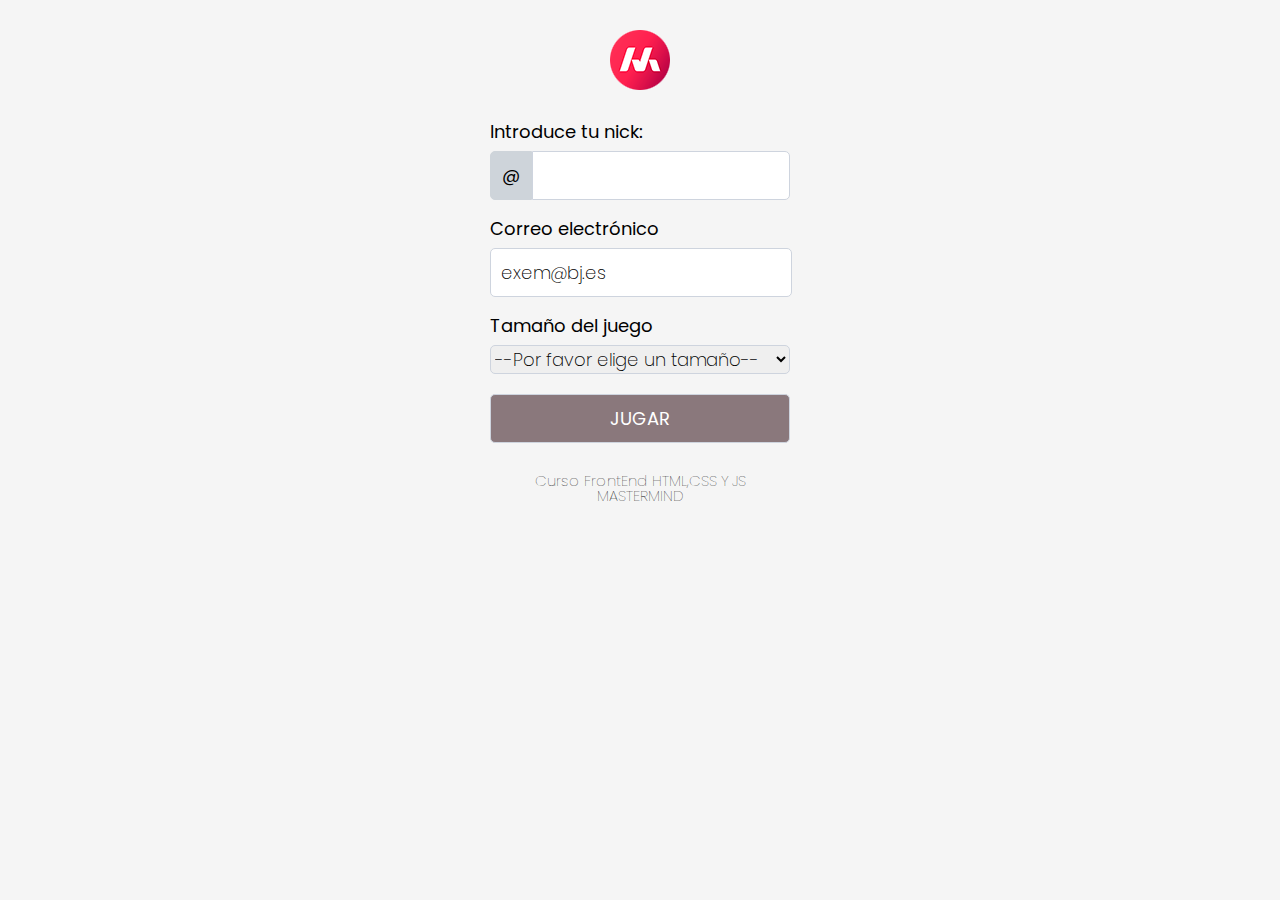
<file: MASTERDOTS/index.html>
<!DOCTYPE html>
<html lang="es">
<head>
    <meta charset="UTF-8">
    <meta http-equiv="X-UA-Compatible" content="IE=edge">
    <meta name="viewport" content="width=device-width, initial-scale=1.0">
    <link rel="preconnect" href="https://fonts.googleapis.com">
    <link rel="preconnect" href="https://fonts.gstatic.com" crossorigin>
    <link href="https://fonts.googleapis.com/css2?family=Playwrite+GB+S:ital,wght@0,100..400;1,100..400&family=Poppins:ital,wght@0,100;0,200;0,300;0,400;0,500;0,600;0,700;0,800;0,900;1,100;1,200;1,300;1,400;1,500;1,600;1,700;1,800;1,900&display=swap" rel="stylesheet">
    <title>Masterdots game</title>
    <link rel="stylesheet" href="css/reset.css">
    <link rel="stylesheet" href="css/styles.css">
</head>
<body>
    <!--CABECERA-->
    <header>
        <img src="img/mastermind-logo.png" alt="logo MASTERDOTS">
    </header>
    <!--FORMULARIO USUARIO-->
    <main>
        <div>
            <p id="error"></p>
        </div>
        <form action="juego.html" id="formEntrada">
            <div class="itemform">
                <label for="nick">Introduce tu nick: </label>
                <input type="text" name="nick" value="@" id="nicka" readonly>
                <input type="text" name="nick" id="nick" required minlength="3">
            </div>
            <div class="itemform">
                <label for="email">Correo electrónico</label>
                <input type="email" name="email" value="exem@bj.es">
            </div>
            <div class="itemform">
                <label for="tamano">Tamaño del juego</label>
                <select name="tamano" id="tamano" required>
                    <option value="0">--Por favor elige un tamaño--</option>
                    <option value="1">4x4</option>
                    <option value="2">5x5</option>
                    <option value="3">6x6</option>
                </select>
            </div>
            <div class="itemform">
                <input type="submit" value="JUGAR" id="jugar">
            </div>

        </form>
    </main>
    <!--PIE DE PÁGINA-->
    <footer>
        <p>Curso FrontEnd HTML,CSS Y JS MASTERMIND</p>
    </footer>
    <!--codigo js-->
    <script src="js/app.js"></script>
</body>
</html>
</file>
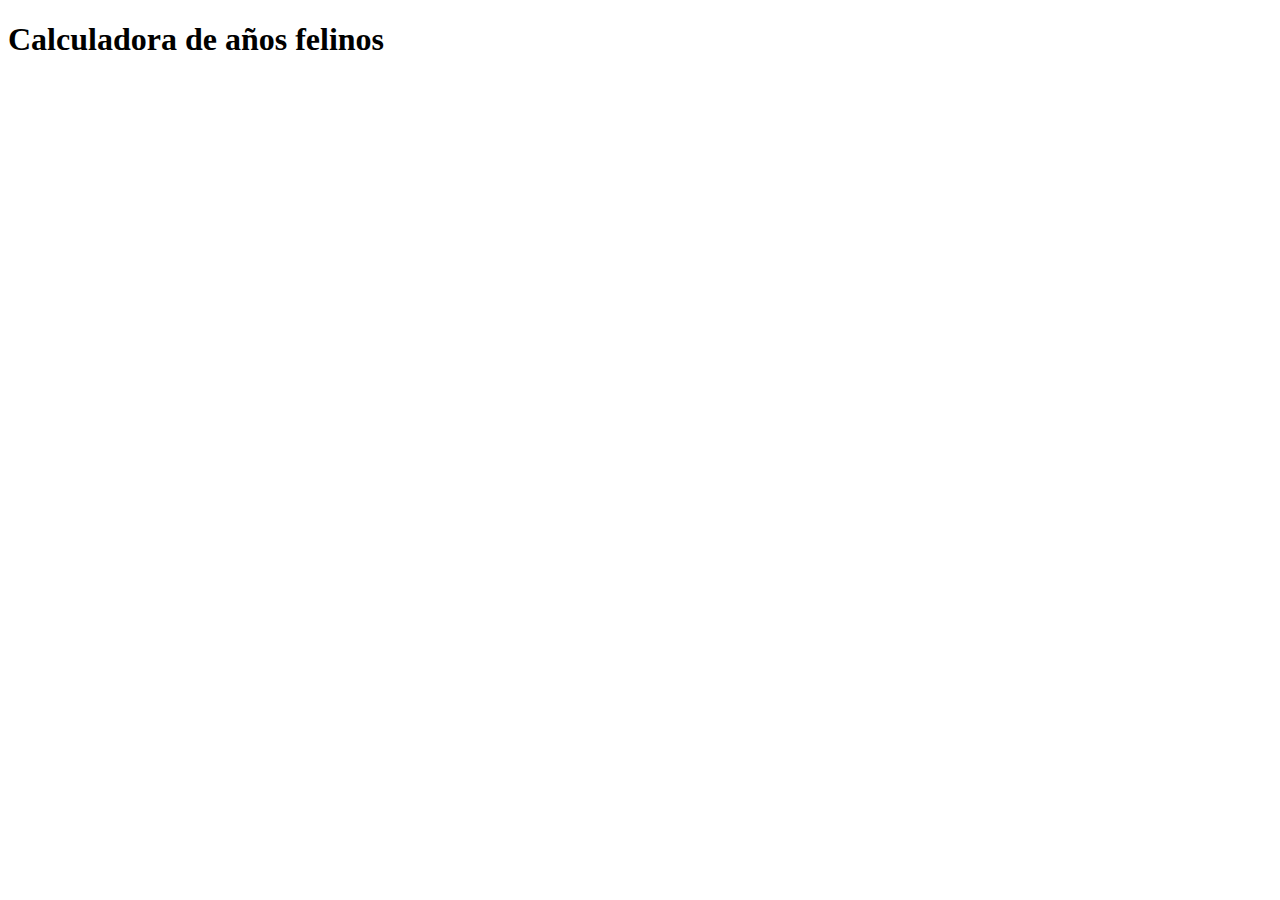
<file: MASTERDOTS/calculadora_felina/index.html>
<!DOCTYPE html>
<html lang="es">
<head>
    <meta charset="UTF-8">
    <meta name="viewport" content="width=device-width, initial-scale=1.0">
    <title>Document</title>
</head>
<body>
    <h1>Calculadora de años felinos</h1>
    <script src="app.js"></script>
</body>
</html>
</file>
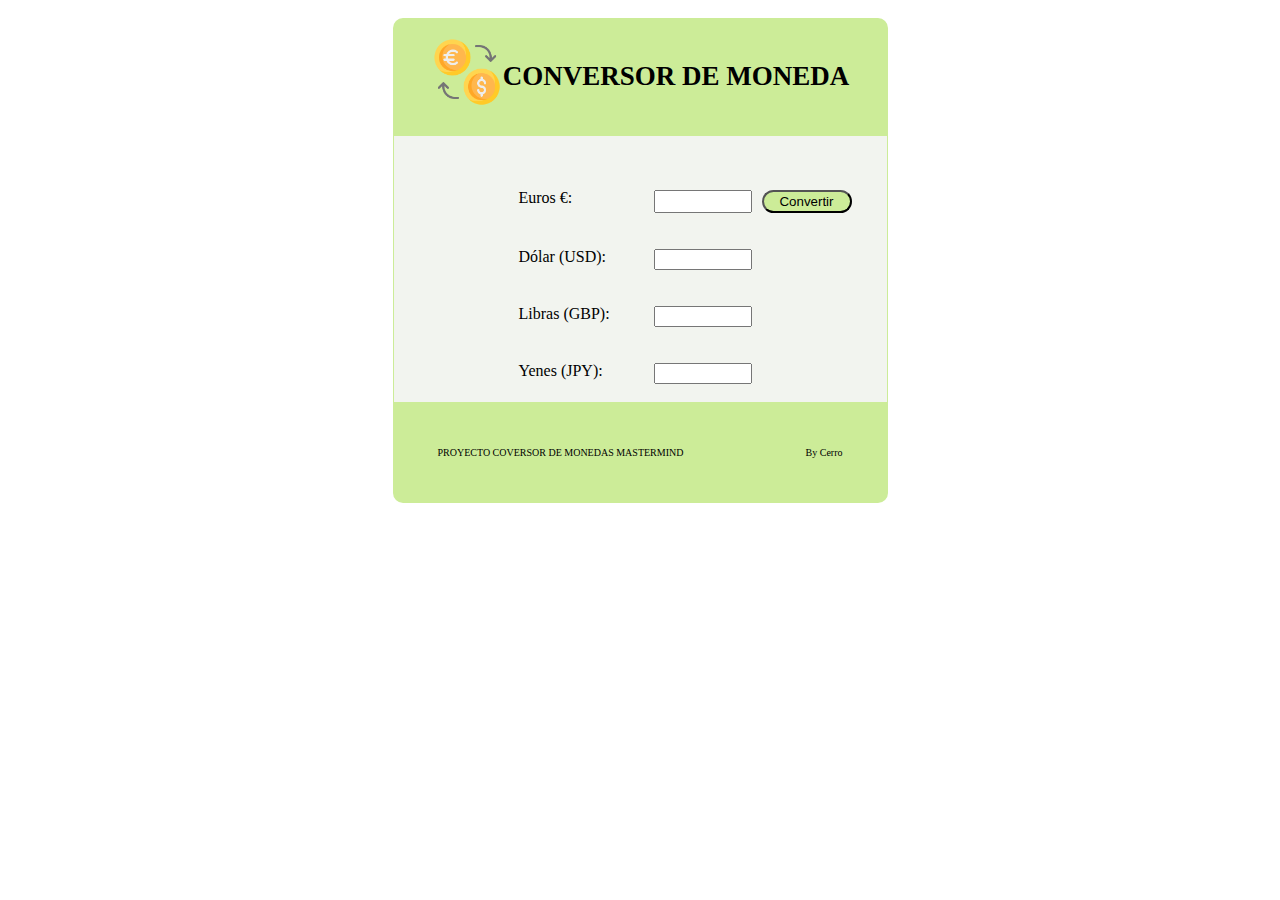
<file: MASTERDOTS/Conversor_moneda/index.html>
<!DOCTYPE html>
<html lang="es">
<head>
    <meta charset="UTF-8">
    <meta http-equiv="X-UA-Compatible" content="IE=edge">
    <meta name="viewport" content="width=device-width, initial-scale=1.0">
    <title>Conversor de moneda</title>
    <link rel="stylesheet" href="../css/reset.css">
    <link rel="stylesheet" href="css/style.css">
</head>
<body>
    <!--CABECERA-->
   <div class="container">
    <header>
        <div class="flex">
         <img src="img/intercambio.png" alt="">
         <h1>CONVERSOR DE MONEDA</h1>
        </div>
     </header>
 
     <main>
        <div>
            <p id="error"></p>
        </div>
         <!--FORMULARIO INPUT-->
         <form action="" id="form-conversor">
             <div class="grid">
                 <label for="moneda">Euros €: </label>
                 <input type="text" name="euros" id="euros">
                 <input type="button" value="Convertir" id="convertir">
             </div>
             
             <div class="grid">
                 <label>Dólar (USD): </label>
                 <input type="text" name="dolar" id="dolar" readonly>
             </div>
             <div class="grid">
                 <label>Libras (GBP): </label>
                 <input type="text" name="libra" id="libra" readonly>
             </div>
             <div class="grid">
                 <label>Yenes (JPY): </label>
                 <input type="text" name="yenes" id="yenes" readonly>
             </div>
         </form>

    
 
         <!--RESULTADOS DEL FORMULARIO-->
         <div class="resultado" id="resultado">
             
         </div>
     </main>
 
     <!--PIE DE PÁGINA-->
     <footer>
         <p>PROYECTO COVERSOR DE MONEDAS MASTERMIND</p>
         <p>By Cerro</p>
     </footer>
   </div>

    <!--js-->
    <script src="js/app.js"></script>
</body>
</html>
</file>
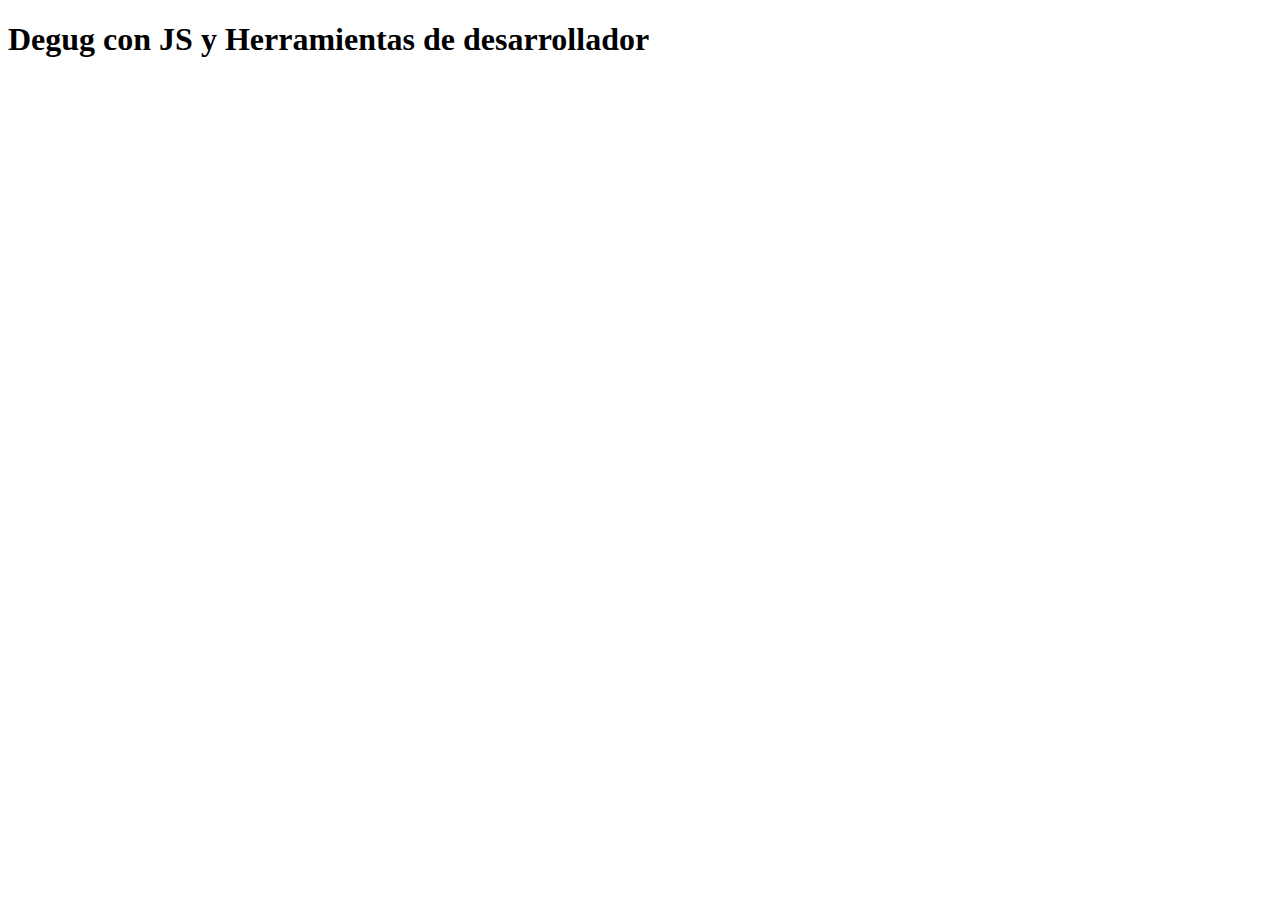
<file: MASTERDOTS/piramide/index.html>
<!DOCTYPE html>
<html lang="es">
<head>
    <meta charset="UTF-8">
    <meta name="viewport" content="width=device-width, initial-scale=1.0">
    <title>degut</title>
</head>
<body>
    <h1>Degug con JS y Herramientas de desarrollador</h1>
    <script src="piramide.js"></script>
</body>
</html>
</file>
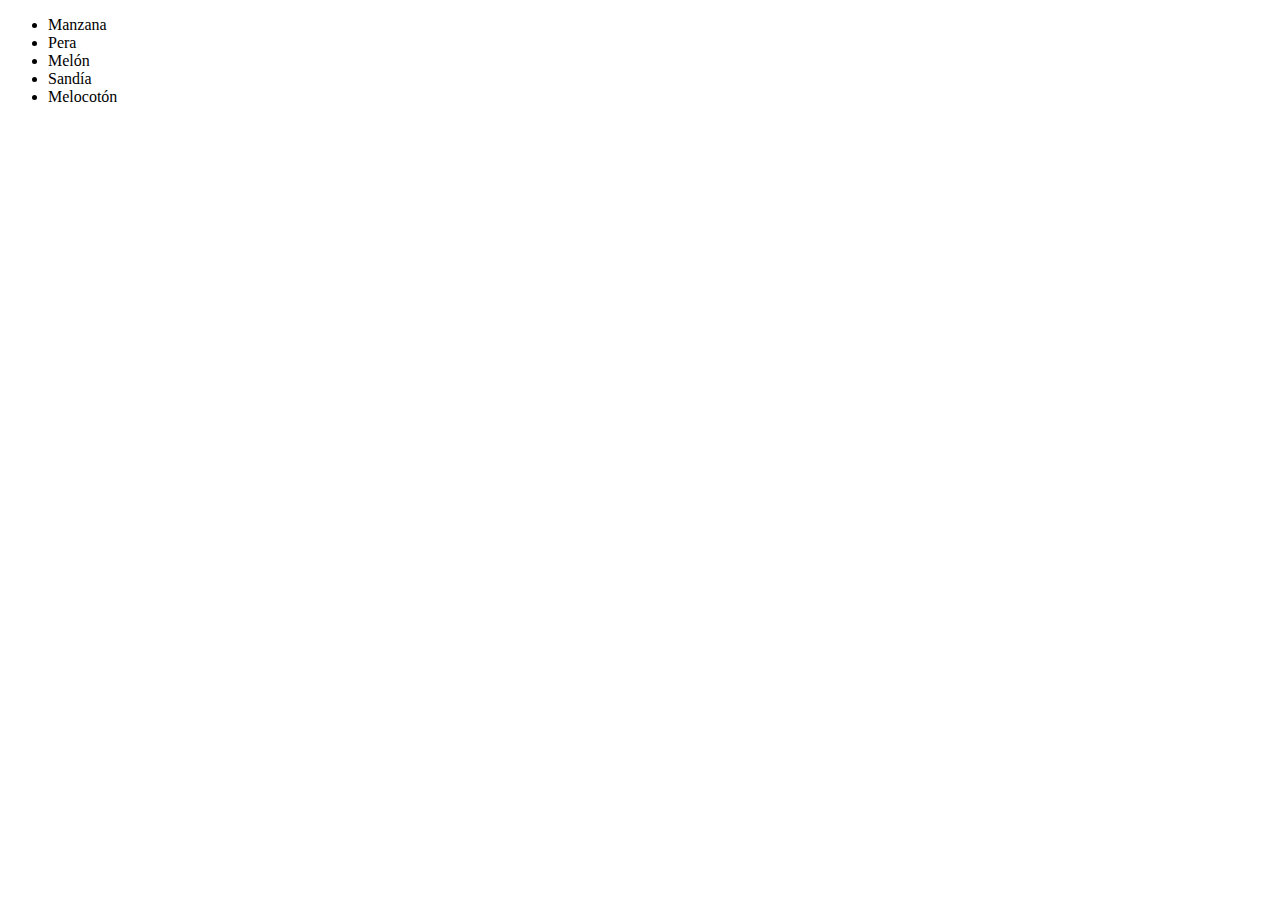
<file: MASTERDOTS/ejemplos/ejemploDOM/index.html>
<!DOCTYPE html>
<html lang="es">
<head>
    <meta charset="UTF-8">
    <meta name="viewport" content="width=device-width, initial-scale=1.0">
    <title>Ejemplo DOM</title>
</head>
<body>
    <ul>
        <li><span>Manzana</span></li>
        <li><span>Pera</span></li>
        <li><span>Melón</span></li>
        <li><span>Sandía</span></li>
        <li><span>Melocotón</span></li>
    </ul>
    <script src="js/app.js"></script>
</body>
</html>
</file>
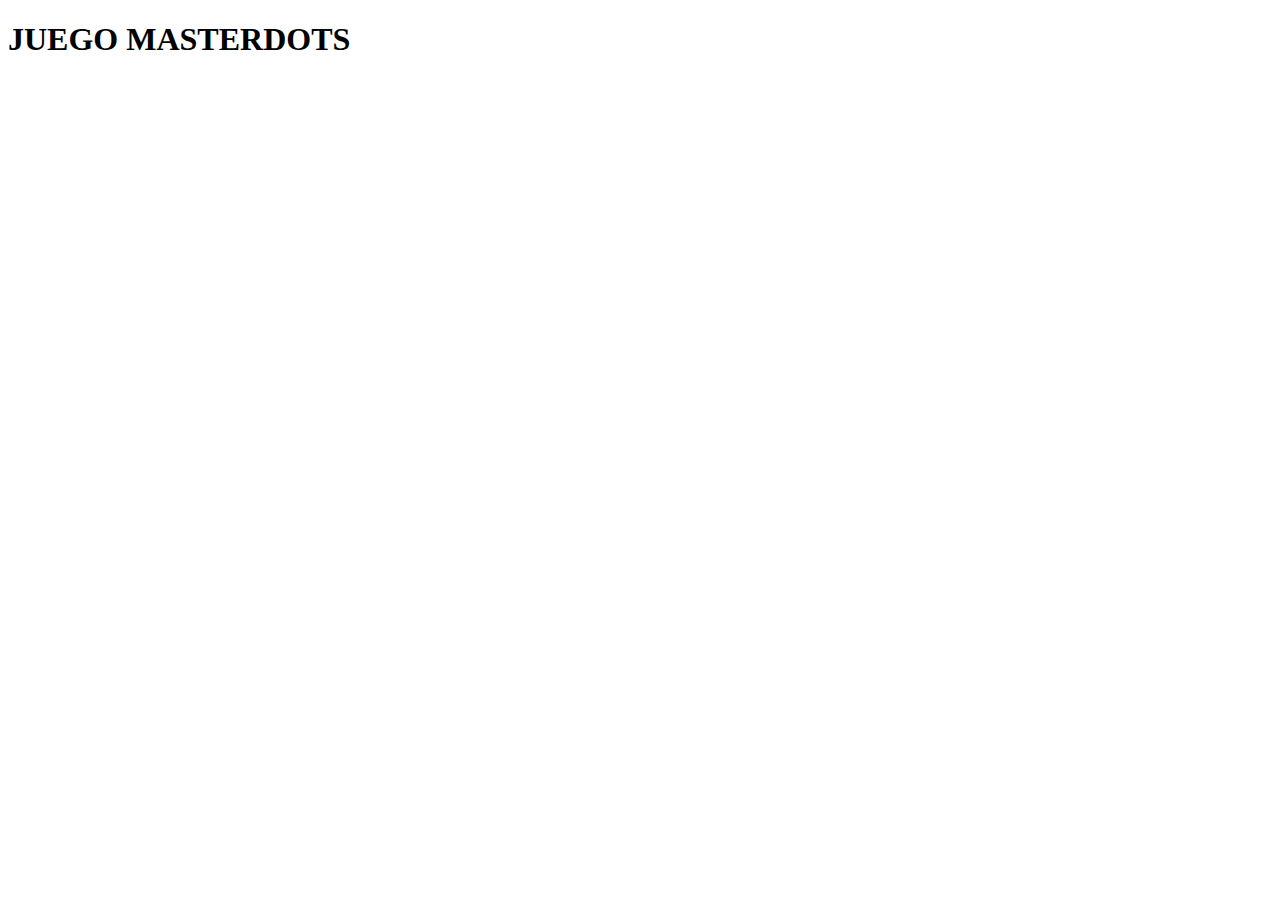
<file: MASTERDOTS/juego.html>
<!DOCTYPE html>
<html lang="en">
<head>
    <meta charset="UTF-8">
    <meta name="viewport" content="width=device-width, initial-scale=1.0">
    <title>Document</title>
</head>
<body>
    <h1>JUEGO MASTERDOTS</h1>
</body>
</html>
</file>
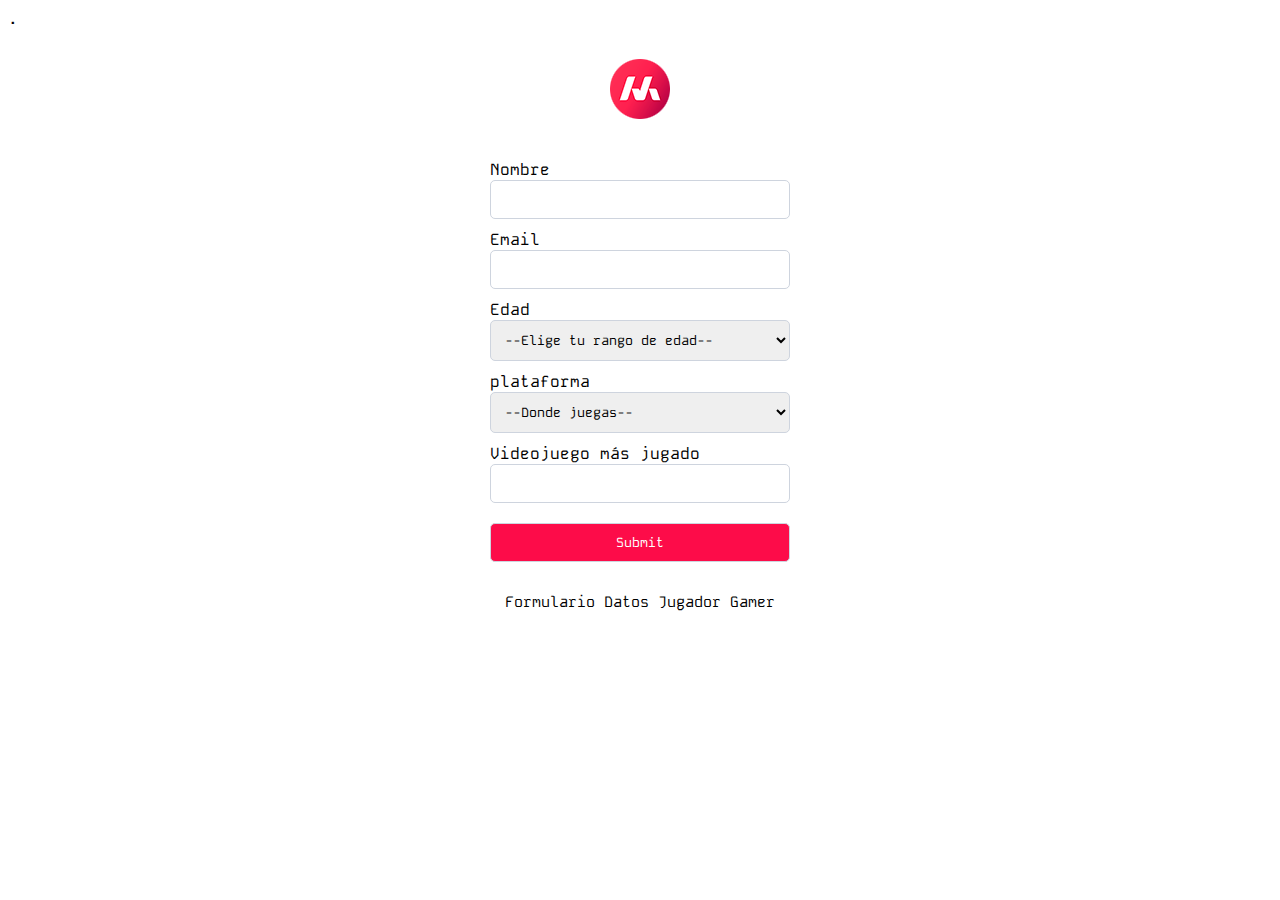
<file: Pruebas/prueba.html>
<!--PRUEBA VIDEO HTML:Página entrada juego
Queremos poner a prueba lo que has aprendido y para ello realizaremos el siguiente ejercicio:

Realizar un formulario de entrada con HTML para poder recoger los gustos de los jugadores de videojuegos. Campos:

Nombre (texto)

Email (email)

Edad (select con franjas)

Plataforma en la que se juega (select playstation-xbox-nintendo-pc-mobile)

Videojuego más jugado (text)

Boton submit

Incluir un logo

Incluir HTML5-->.
<!DOCTYPE html>
<html lang="es">
<head>
    <meta charset="UTF-8">
    <meta name="viewport" content="width=device-width, initial-scale=1.0">
    <link rel="preconnect" href="https://fonts.googleapis.com">
    <link rel="preconnect" href="https://fonts.gstatic.com" crossorigin>
    <link href="https://fonts.googleapis.com/css2?family=Kode+Mono:wght@400..700&family=Playwrite+GB+S:ital,wght@0,100..400;1,100..400&family=Poppins:ital,wght@0,100;0,200;0,300;0,400;0,500;0,600;0,700;0,800;0,900;1,100;1,200;1,300;1,400;1,500;1,600;1,700;1,800;1,900&display=swap" rel="stylesheet">
    <title>PRUEBA</title>
    <link rel="stylesheet" href="/Pruebas/css/prueba1.css">
</head>
<body>
    <header>
        <img src="/MASTERDOTS/img/mastermind-logo.png" alt="mastermind-logo">
    </header>
    <main>
        <form action="#" id="formEntrada">
           <div class="formulario">
            <div class="itemform">
                <label for="name">Nombre</label>
                <input type="text" name="name" id="name" required maxlength="20" minlength="3">
            </div>
            <div class="itemform">
                <label for="email">Email</label>
                <input type="email" name="email" id="email" minlength="10" maxlength="30">
            </div>
            <div class="itemform">
                <label for="edad">Edad</label>
                <select name="edad" id="edad">
                    <option value="">--Elige tu rango de edad--</option>
                    <option value="1">10-16</option>
                    <option value="2">17-23</option>
                    <option value="3">23-29</option>
                    <option value="4">30-36</option>
                    <option value="5">36-42</option>
                    <option value="6">+42</option>
                </select>
            </div>
            <div class="itemform">
                <label for="plataforma">plataforma</label>
                <select name="plataforma" id="plataforma">
                    <option value="">--Donde juegas--</option>
                    <option value="1">Playstation</option>
                    <option value="2">Xbox</option>
                    <option value="3">Nintendo</option>
                    <option value="4">Pc</option>
                    <option value="5">Mobile</option>
                </select>
            </div>
            <div class="itemform">
                <label for="videojuego">Videojuego más jugado</label>
                <input type="text" name="videojuego" id="videojuego">
            </div>
            <div class="submit">
                <input type="submit">
            </div>
           </div>
        </form>
        <div >
            <p id="error"></p>
        </div>
    </main>
    <footer>
        <p>Formulario Datos Jugador Gamer</p>
    </footer>
   
    <script src="./js/prueba.js"></script>
</body>
</html>
</file>
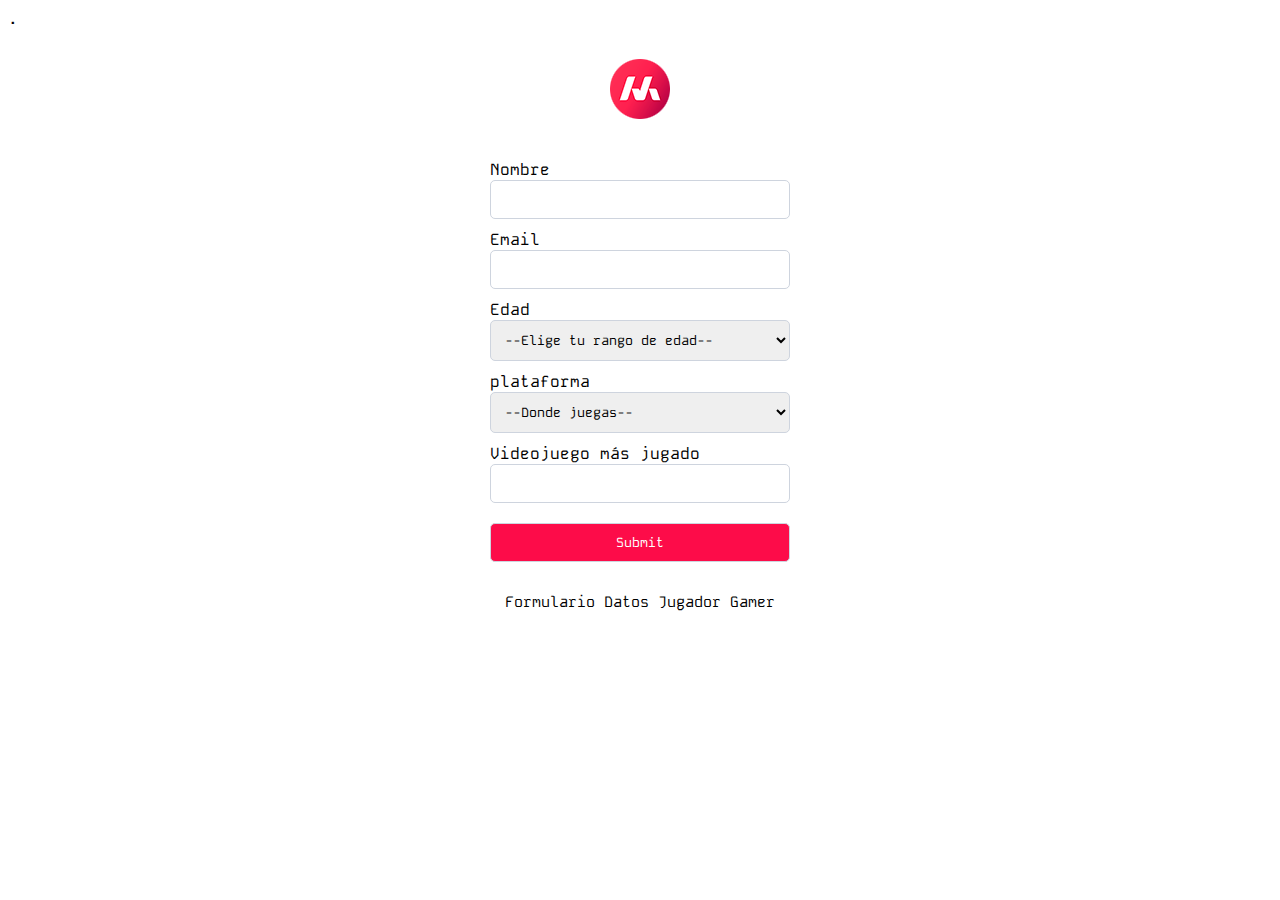
<file: Pruebas/prueba_1.html>
<!--PRUEBA VIDEO HTML:Página entrada juego
Queremos poner a prueba lo que has aprendido y para ello realizaremos el siguiente ejercicio:

Realizar un formulario de entrada con HTML para poder recoger los gustos de los jugadores de videojuegos. Campos:

Nombre (texto)

Email (email)

Edad (select con franjas)

Plataforma en la que se juega (select playstation-xbox-nintendo-pc-mobile)

Videojuego más jugado (text)

Boton submit

Incluir un logo

Incluir HTML5-->.
<!DOCTYPE html>
<html lang="es">
<head>
    <meta charset="UTF-8">
    <meta name="viewport" content="width=device-width, initial-scale=1.0">
    <link rel="preconnect" href="https://fonts.googleapis.com">
    <link rel="preconnect" href="https://fonts.gstatic.com" crossorigin>
    <link href="https://fonts.googleapis.com/css2?family=Kode+Mono:wght@400..700&family=Playwrite+GB+S:ital,wght@0,100..400;1,100..400&family=Poppins:ital,wght@0,100;0,200;0,300;0,400;0,500;0,600;0,700;0,800;0,900;1,100;1,200;1,300;1,400;1,500;1,600;1,700;1,800;1,900&display=swap" rel="stylesheet">
    <title>PRUEBA 1</title>
    <link rel="stylesheet" href="/Pruebas/css/prueba1.css">
</head>
<body>
    <header>
        <img src="/MASTERDOTS/img/mastermind-logo.png" alt="mastermind-logo">
    </header>
    <main>
        <form action="#" id="formEntrada">
           <div class="formulario">
            <div class="itemform">
                <label for="name">Nombre</label>
                <input type="text" name="name" id="name" required maxlength="20" minlength="3">
            </div>
            <div class="itemform">
                <label for="email">Email</label>
                <input type="email" name="email" id="email" minlength="10" maxlength="30">
            </div>
            <div class="itemform">
                <label for="edad">Edad</label>
                <select name="edad" id="edad">
                    <option value="">--Elige tu rango de edad--</option>
                    <option value="1">10-16</option>
                    <option value="2">17-23</option>
                    <option value="3">23-29</option>
                    <option value="4">30-36</option>
                    <option value="5">36-42</option>
                    <option value="6">+42</option>
                </select>
            </div>
            <div class="itemform">
                <label for="plataforma">plataforma</label>
                <select name="edad" id="plataforma">
                    <option value="">--Donde juegas--</option>
                    <option value="1">Playstation</option>
                    <option value="2">Xbox</option>
                    <option value="3">Nintendo</option>
                    <option value="4">Pc</option>
                    <option value="5">Mobile</option>
                </select>
            </div>
            <div class="itemform">
                <label for="videojuego">Videojuego más jugado</label>
                <input type="text" name="videojuego" id="videojuego">
            </div>
            <div class="submit">
                <input type="submit">
            </div>
           </div>
        </form>
        <div >
            <p id="error"></p>
        </div>
    </main>
    <footer>
        <p>Formulario Datos Jugador Gamer</p>
    </footer>
   
    <script src="./js/prueba3.js"></script>
</body>
</html>
</file>
<file: MASTERDOTS/css/styles.css>
body{
    background-color: #f5f5f5;
    font-family: 'Poppins', sans-serif;
}

header, footer{
    text-align: center;
    margin: 30px auto 0 auto;
    width: 300px;
}

main{
    margin: 30px auto 0 auto;
    width: 300px;

}
form{
    display: flex;
    flex-direction: column;
    row-gap: 20px;
    font-size: 18px;
}

label{
    display: block;
    margin-bottom: 10px;
}

input{
    display: inline;
    font-family: 'Poppins', sans-serif;
    width: 236px;
    border: 1px solid #ced4de;
    padding: 10px;
    border-radius: 0px 5px 5px 0px;
    font-weight: 200;
    font-size:18px;
}

input[type="email"]{
    width: 280px;
    border-radius: 5px;
}

input[type="submit"]{
    background-color: #8a787c;
    color: #fff;
    font-weight: 400;
    border-radius: 5px;
    width: 100%;
}

select{
    font-family: 'Poppins', sans-serif;
    width: 100%;
    border: 1px solid #ced4de;
    border-radius: 5px;
    font-weight: 200;
    font-size: 18px;
}

footer{
    font-size: 15px;
    font-weight: 100;
}


/*ID'S*/
#nicka {
    float: left;
    font-family: 'Poppins', sans-serif;
    text-align: center;
    width: 20px;
    background-color: #ced4da;
    border: 1px solid #ced4da;
    padding: 10px;
    border-radius: 5px 0px 0px 5px;
    font-weight: 400;
    font-size: 18px;
}

#error{
    text-align: center;
    color: #fd0c49;
    font-weight: 300;
    font-size: 14px;
    margin-top: 10px;
    margin-bottom: 10px;

}
</file>
<file: MASTERDOTS/Conversor_moneda/css/style.css>
/* Estilos generales */


body{
    background-color: #fff;
    text-align: center;
    margin: 0 auto;
    max-width: 100vh;
}

img{
    margin-top: 2vh;
    width: 8vh;
    height: 8vh;
}

input{
    width: 10vh;
}

input[type="button"]{
    border-radius: 50px;
    padding: 0.2vh;
    background-color: #ccec98;
}


/* Contenedores*/


.container{
    border-radius: 10px;
    padding: 2vh ;
    max-width: 55vh;
    margin: 0 auto;
}

main{
    max-width: 100vh;
    margin: 0 auto;
    border: 1px solid #ccec98;
    background-color: #f2f4ef;
}


/*Header*/


header{
   
    border-radius: 10px 10px 0 0;
    background-color: #ccec98;
}

.flex{
    display: flex;
    justify-content: center;
}

.flex h1{
    padding: 5vh 0;
    font-size: 3vh;
    font-weight: 700;
}


/*Formulario y estructura del grid*/


.grid{
    display: grid;
    grid-template-columns: 15vh 12vh 0vh ;
    padding: 2vh 0 2vh 0;
    justify-content: center;
}

.grid label{
    text-align: start;
}

form .itemform{
    padding: 0 10vh;
    display: flex;
    justify-content: center;
    margin: 0 auto;
}


/* Pie de página*/

footer{
    padding: 5vh;
    max-width: 100vh;
    font-size: 10px;
    display: flex;
    justify-content: space-between; 
    border-radius: 0 0 10px 10px;
    background-color: #ccec98;
}


/* Mensajes de error*/

#error{
    text-align: center;
    color: #fd0c49;
    font-weight: 300;
    font-size: 14px;
    padding: 2vh
}


/* Responsive / Media Queries*/

@media (max-width: 485px){
    input{
        width: 8vh;
    }

    .grid{
        grid-template-columns: 10vh 13vh 5vh
    }

    .container{
        margin: 2vh;
    }
}

@media (max-width: 400px){
    .grid{
        grid-template-columns: 1fr 1fr 1fr;
    }

    .grid{
        margin-left: 5vh;
    }

    input[type="button"]{
        width: 60px;
    }
}
</file>
<file: Pruebas/css/prueba1.css>
/*Queremos poner a prueba lo que has aprendido y para ello seguiremos con el ejercicio planteado en el vídeo anterior. 
En este caso añadiendo todo el diseño a nuestro formulario:

Elegiremos un color de fondo y diferentes colores para borders e inputs
Elegiremos también un font desde google fonts
Añadiremos paddings y margins adecuados para que nuestro formulario se vea centrado igual que hemos hecho con el vídeo
No os olvidéis de usar Flex para que el diseño resulte mucho más sencillo*/

body{
    font-family: "Kode Mono", monospace;
}

header, footer{
    text-align: center;
    margin: 30px auto 0 auto;
    width: 300px;
}

main{
    margin: 30px auto 0 auto;
    width: 300px;
}

form, .itemform{
    display: flex;
    flex-direction: column;
    row-gap: 0px;
}

label{
    margin: 10px 0 0 0;
}

input,select{
    display: inline;
    font-family: "Kode Mono", monospace;
    width: 300px;
    border: 1px solid #ced4de;
    padding: 10px;
    border-radius: 5px;
}

input[type="submit"]{
    background-color: #fd0c49;
    color: #fff;
    margin: 20px 0 0 0;

}

footer{
    font-size: 15px;
}


/*id's*/

#error{
    text-align: center;
    color: #fd0c49;
    font-weight: 300;
    font-size: 14px;
}
</file>
